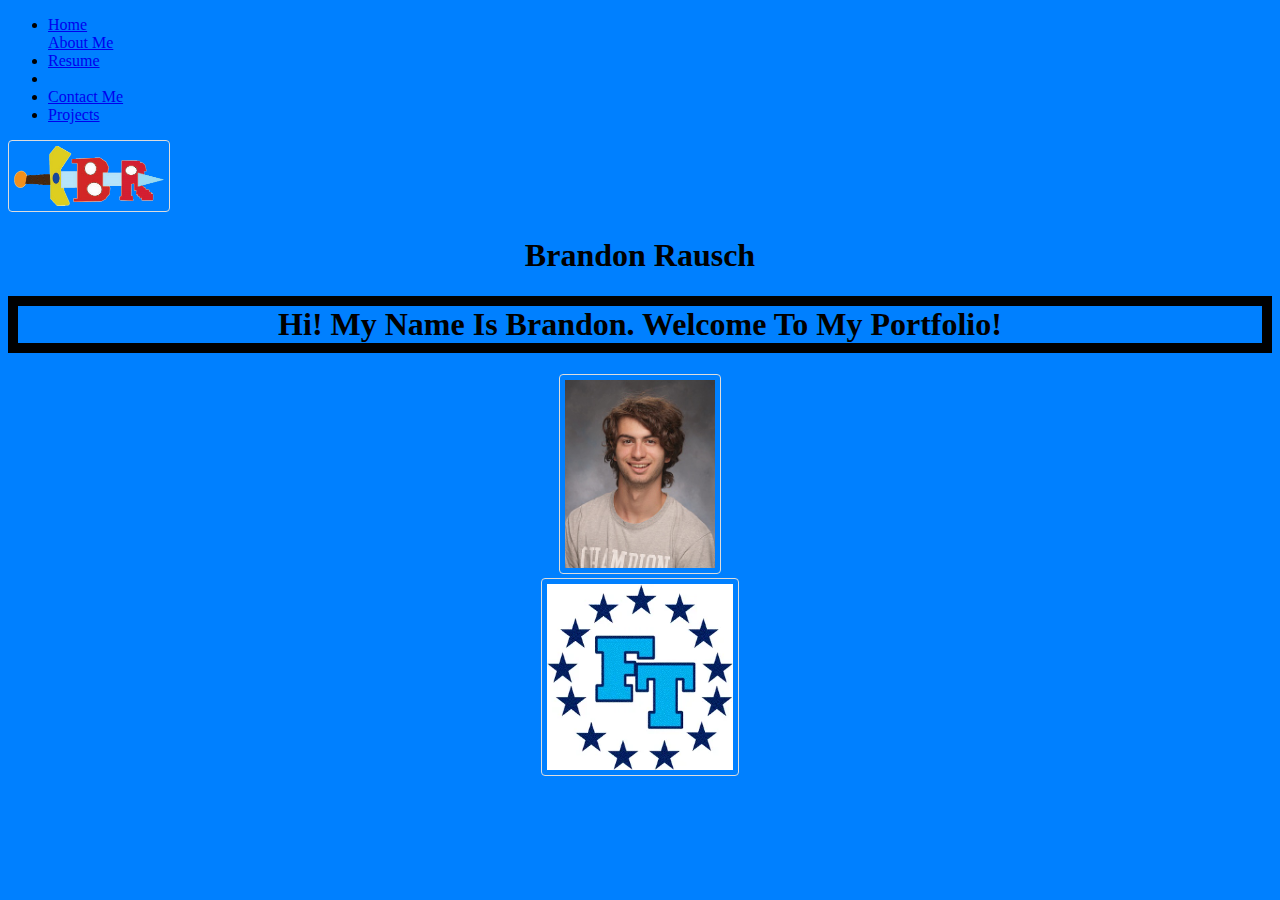
<file: index.html>
<!doctype html>
 <html lang="en"> 

<head>

<meta charset="utf-8">
<meta name="viewport" content="width=device-width, initial-scale=1">

<title>Template</title> 

<link href="https://cdn.jsdelivr.net/npm/bootstrap@5.0.2/dist/css/bootstrap.min.css" rel="stylesheet" integrity="sha384-EVSTQN3/azprG1Anm3QDgpJLIm9Nao0Yz1ztcQTwFspd3yD65VohhpuuCOmLASjC" crossorigin="anonymous">

<link href="style.css" rel="stylesheet" type="text/css" />
<link href="https://cdn.jsdelivr.net/npm/bootstrap@5.2.3/dist/css/bootstrap.min.css" rel="stylesheet" integrity="sha384-rbsA2VBKQhggwzxH7pPCaAqO46MgnOM80zW1RWuH61DGLwZJEdK2Kadq2F9CUG65" crossorigin="anonymous"> 

<link href="style.css" rel="stylesheet" type="text/css" />

</head> 
   

<body> 
<ul class="nav nav-tabs">
  
  <li class="nav-item">
    <a class="nav-link active" aria-current="page" href="index.html">Home</a>
  </li>
  <a class="nav-link" aria-current="page" href="page2.html">About Me</a>
  </li>
  </li>
  <li class="nav-item">
    <a class="nav-link" href="page3.html">Resume</a>
  </li>
  <li class="nav-item">
  </li>
  <li class="nav-item">
    <a class="nav-link" href="page4.html">Contact Me</a>
</li>
<li class="nav-item">
    <a class="nav-link" href="page5.html">Projects</a>

</ul>
<img src="Lobn (3).png" alt="badlandz!" width="" height="60">
<h1 class="cracka" style="font-family:h;text-align:center;">Brandon Rausch</h1> 

<h1 class="T" style="font-family;text-align:center;">Hi! My Name Is Brandon. Welcome To My Portfolio!</h1>
<div class ="row cen">
  <div class="col-7">
<img src="photos.jpg" alt="badlandz!">
</div>
<div class="col-5">
  <img src="2e723df9-7e42-4a62-acc2-5a53673b7860.webp" class="d-block w-10" alt="yes" style="width: 186px;">
</div>
</div>

  
  <body style=background-color:#0080ff;>


  

<script src="https://cdn.jsdelivr.net/npm/bootstrap@5.2.3/dist/js/bootstrap.bundle.min.js" integrity="sha384-kenU1KFdBIe4zVF0s0G1M5b4hcpxyD9F7jL+jjXkk+Q2h455rYXK/7HAuoJl+0I4" crossorigin="anonymous"></script>

</body> 

</html>
</file>
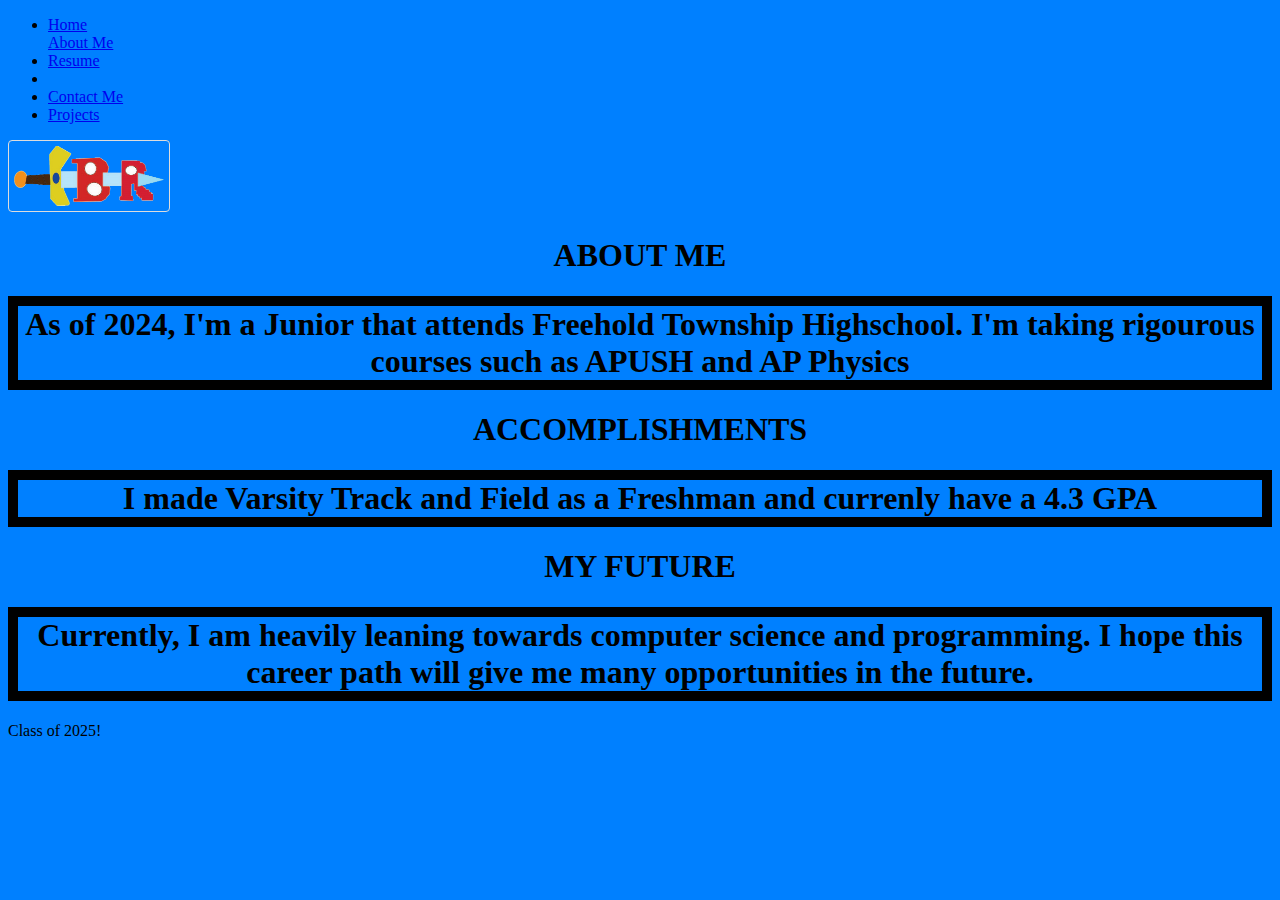
<file: page2.html>
<!doctype html>
 <html lang="en"> 

<head>

<meta charset="utf-8">
<meta name="viewport" content="width=device-width, initial-scale=1">

<title>Template</title> 

<link href="https://cdn.jsdelivr.net/npm/bootstrap@5.0.2/dist/css/bootstrap.min.css" rel="stylesheet" integrity="sha384-EVSTQN3/azprG1Anm3QDgpJLIm9Nao0Yz1ztcQTwFspd3yD65VohhpuuCOmLASjC" crossorigin="anonymous">

<link href="style.css" rel="stylesheet" type="text/css" />
<link href="https://cdn.jsdelivr.net/npm/bootstrap@5.2.3/dist/css/bootstrap.min.css" rel="stylesheet" integrity="sha384-rbsA2VBKQhggwzxH7pPCaAqO46MgnOM80zW1RWuH61DGLwZJEdK2Kadq2F9CUG65" crossorigin="anonymous"> 

<link href="style.css" rel="stylesheet" type="text/css" />

</head> 
   

<body> 
<ul class="nav nav-tabs">
 
  <li class="nav-item">
    <a class="nav-link" aria-current="page" href="index.html">Home</a>
  </li>
  <a class="nav-link active" aria-current="page" href="page2.html">About Me</a>
  </li>
  </li>
  <li class="nav-item">
    <a class="nav-link" href="page3.html">Resume</a>
  </li>
  <li class="nav-item">
  </li>
  <li class="nav-item">
    <a class="nav-link" href="page4.html">Contact Me</a>
</li>
<li class="nav-item">
    <a class="nav-link" href="page5.html">Projects</a>
    

</ul>
<img src="Lobn (3).png" alt="badlandz!" width="" height="60">
<h1 class="" style="font-family:h;text-align:center;">ABOUT ME</h1>
<h1 class="T" style="font-family:fantasy;text-align:center;">As of 2024, I'm a Junior that attends Freehold Township Highschool. I'm taking rigourous courses such as APUSH and AP Physics</h1>
<h1 class="" style="font-family:h;text-align:center;">ACCOMPLISHMENTS</h1>
<h1 class="T" style="font-family:fantasy;text-align:center;">I made Varsity Track and Field as a Freshman and currenly have a 4.3 GPA
<h1 class="" style="font-family:h;text-align:center;">MY FUTURE</h1>
<h1 class="T" style="font-family:fantasy;text-align:center;">Currently, I am heavily leaning towards computer science and programming. I hope this career path will give me many opportunities in the future.</h1>

  <body style=background-color:#0080ff;>

    <span class="badge rounded-pill text-bg-info">Class of 2025!</span>
</head> 

<body> 



<script src="https://cdn.jsdelivr.net/npm/bootstrap@5.2.3/dist/js/bootstrap.bundle.min.js" integrity="sha384-kenU1KFdBIe4zVF0s0G1M5b4hcpxyD9F7jL+jjXkk+Q2h455rYXK/7HAuoJl+0I4" crossorigin="anonymous"></script>

</body> 

</html>
</file>
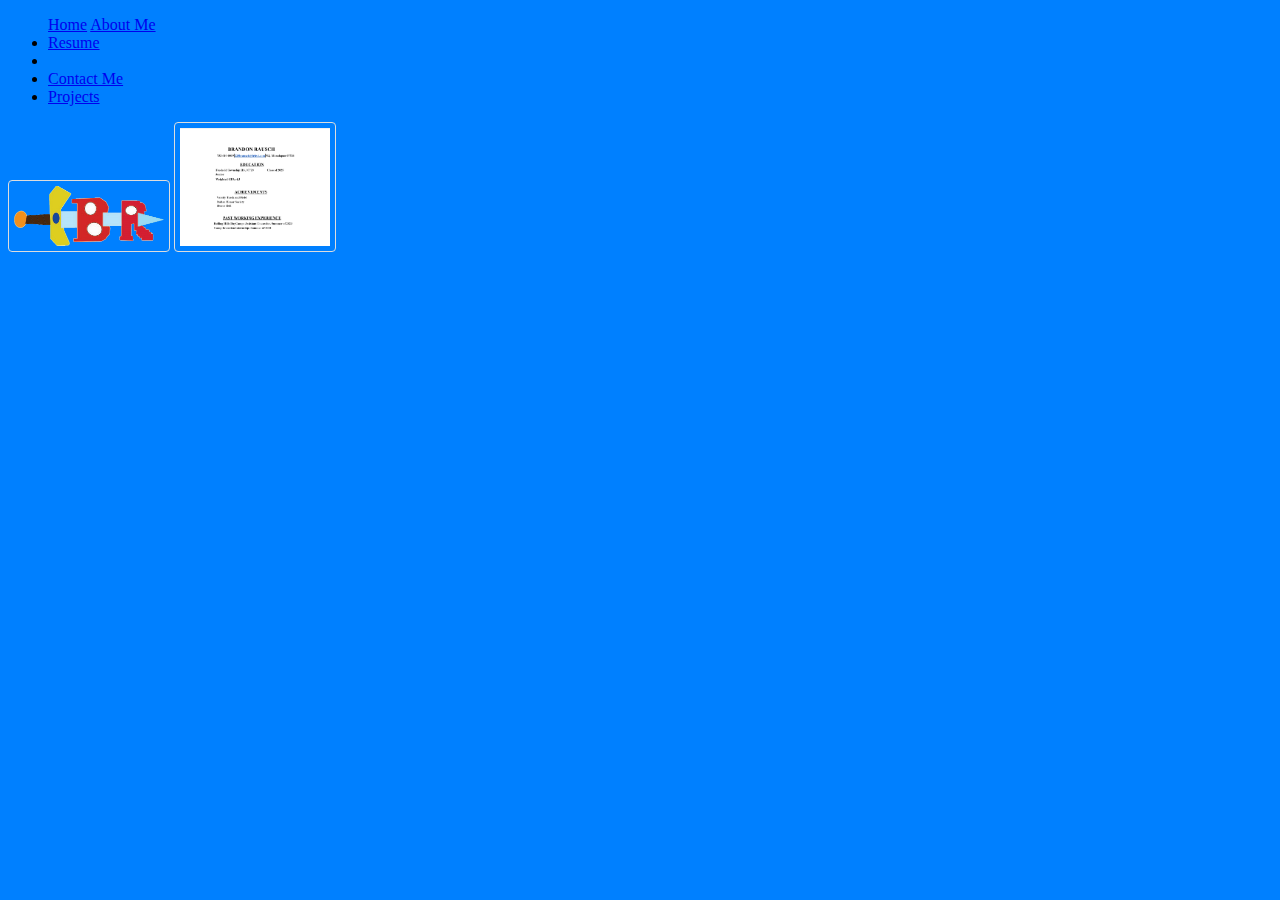
<file: page3.html>
<!doctype html>
 <html lang="en"> 

<head>

<meta charset="utf-8">
<meta name="viewport" content="width=device-width, initial-scale=1">

<title>Template</title> 

<link href="https://cdn.jsdelivr.net/npm/bootstrap@5.0.2/dist/css/bootstrap.min.css" rel="stylesheet" integrity="sha384-EVSTQN3/azprG1Anm3QDgpJLIm9Nao0Yz1ztcQTwFspd3yD65VohhpuuCOmLASjC" crossorigin="anonymous">

<link href="style.css" rel="stylesheet" type="text/css" />
<link href="https://cdn.jsdelivr.net/npm/bootstrap@5.2.3/dist/css/bootstrap.min.css" rel="stylesheet" integrity="sha384-rbsA2VBKQhggwzxH7pPCaAqO46MgnOM80zW1RWuH61DGLwZJEdK2Kadq2F9CUG65" crossorigin="anonymous"> 

<link href="style.css" rel="stylesheet" type="text/css" />

</head> 
   

<body> 
<ul class="nav nav-tabs"
  class="nav"
  
  <li class="nav-item">
    <a class="nav-link" aria-current="page" href="index.html">Home</a>
  </li>
  <a class="nav-link" aria-current="page" href="page2.html">About Me</a>
  </li>
  </li>
  <li class="nav-item">
    <a class="nav-link active" href="page3.html">Resume</a>
  </li>
  <li class="nav-item">
  </li>
  <li class="nav-item">
    <a class="nav-link" href="page4.html">Contact Me</a>
</li>
<li class="nav-item">
    <a class="nav-link" href="page5.html">Projects</a>
    

</ul>
<img src="Lobn (3).png" alt="badlandz!" width="" height="60">
<img 
  src="Screenshot_8-6-2024_125146_docs.google.com.jpeg" class="d-block w-100" alt="...">
<body style=background-color:#0080ff;
</body> 

</html>
</file>
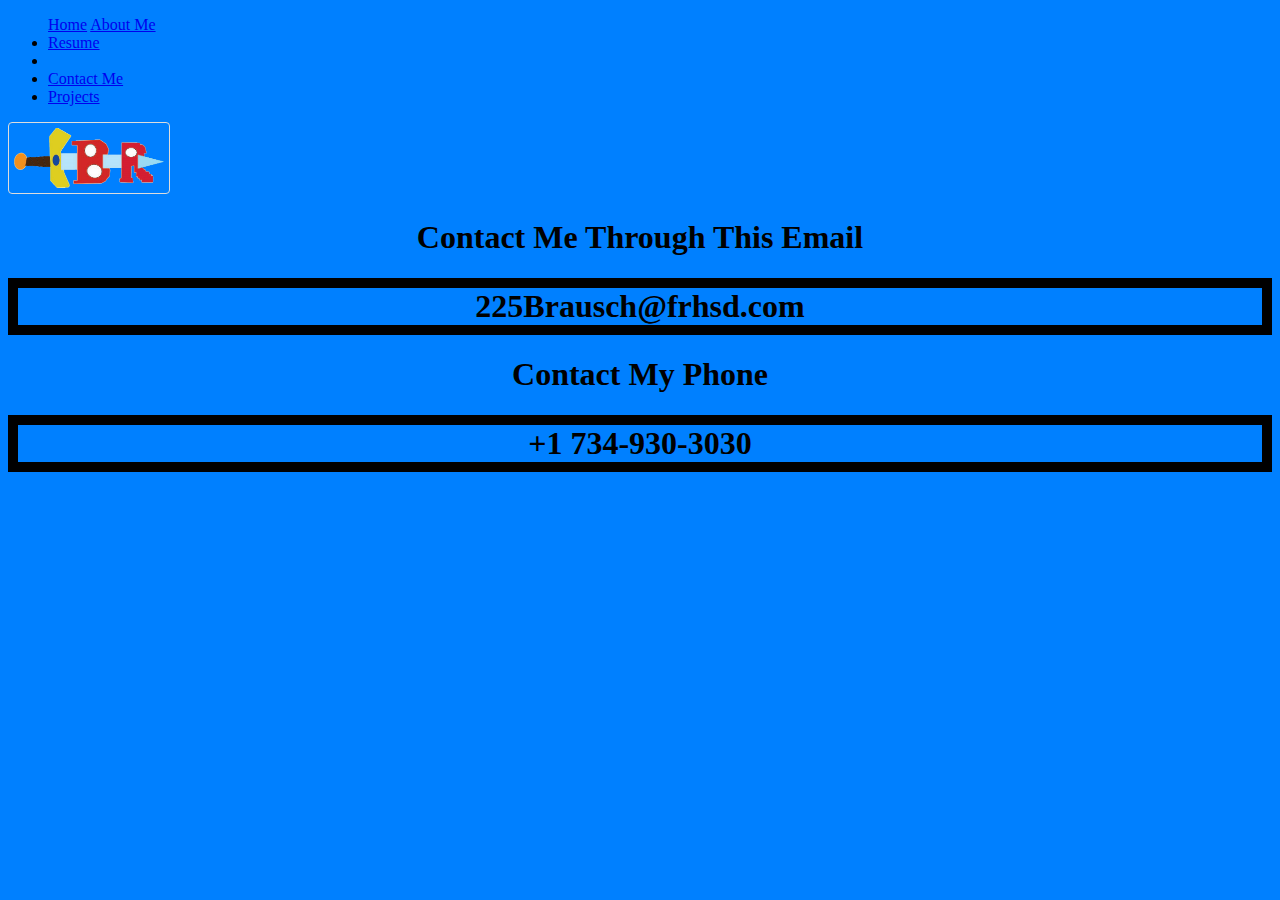
<file: page4.html>
<!doctype html>
 <html lang="en"> 

<head>

<meta charset="utf-8">
<meta name="viewport" content="width=device-width, initial-scale=1">

<title>Template</title> 

<link href="https://cdn.jsdelivr.net/npm/bootstrap@5.0.2/dist/css/bootstrap.min.css" rel="stylesheet" integrity="sha384-EVSTQN3/azprG1Anm3QDgpJLIm9Nao0Yz1ztcQTwFspd3yD65VohhpuuCOmLASjC" crossorigin="anonymous">

<link href="style.css" rel="stylesheet" type="text/css" />
<link href="https://cdn.jsdelivr.net/npm/bootstrap@5.2.3/dist/css/bootstrap.min.css" rel="stylesheet" integrity="sha384-rbsA2VBKQhggwzxH7pPCaAqO46MgnOM80zW1RWuH61DGLwZJEdK2Kadq2F9CUG65" crossorigin="anonymous"> 

<link href="style.css" rel="stylesheet" type="text/css" />

</head> 
   

<body> 
<ul class="nav nav-tabs"
  class="nav"
  
  <li class="nav-item">
    <a class="nav-link" aria-current="page" href="index.html">Home</a>
  </li>
  <a class="nav-link" aria-current="page" href="About Me">About Me</a>
  </li>
  </li>
  <li class="nav-item">
    <a class="nav-link" href="page3.html">Resume</a>
  </li>
  <li class="nav-item">
  </li>
  <li class="nav-item">
    <a class="nav-link active" href="page4.html">Contact Me</a>
</li>
<li class="nav-item">
    <a class="nav-link" href="page5.html">Projects</a>
    

</ul>
<img src="Lobn (3).png" alt="badlandz!" width="" height="60">
<h1 class="" style="font-family:A;text-align:center;">Contact Me Through This Email</h1>
<h1 class="T" style="font-family:fantasy;text-align:center;">225Brausch@frhsd.com</h1>
<h1 class="" style="font-family:A;text-align:center;">Contact My Phone</h1>
<h1 class="T" style="font-family:fantasy;text-align:center;">+1 734-930-3030</h1>

<body style=background-color:#0080ff;

</head> 

<body> 



<script src="https://cdn.jsdelivr.net/npm/bootstrap@5.2.3/dist/js/bootstrap.bundle.min.js" integrity="sha384-kenU1KFdBIe4zVF0s0G1M5b4hcpxyD9F7jL+jjXkk+Q2h455rYXK/7HAuoJl+0I4" crossorigin="anonymous"></script>

</body> 

</html>
</file>
<file: style.css>
.T{
    border: 10px solid black    
   }
   img {
     border: 1px solid #ddd;
     border-radius: 4px;
     padding: 5px;
     width: 150px;
   }
   
   img:hover {
     box-shadow: 0 0 2px 1px rgba(0, 140, 186, 0.5);
   }
   .TTT{
   border: 10px solid black
        
   }
   .cen {
     text-align: center;
   }
   .row-chen {
     width: 100px;
   }
</file>
